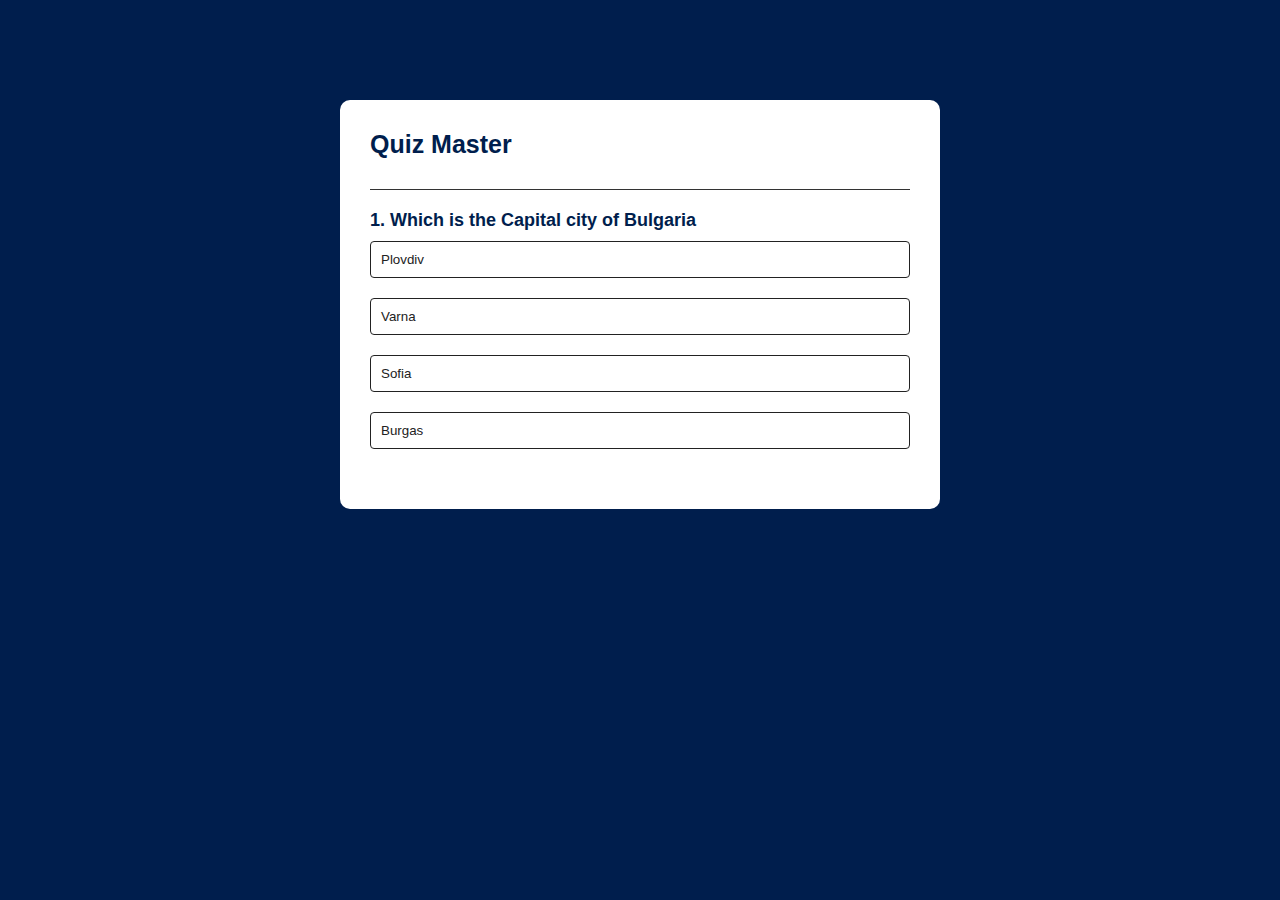
<file: Quiz Game Project/index.html>
<!DOCTYPE html>
<html lang="en">
<head>
    <meta charset="UTF-8">
    <title>Quiz Game Project</title>
    <link rel="stylesheet" href="style.css">
</head>
<body>
    <div class="app">
        <h1>Quiz Master</h1>
        <div class="quiz">
            <h2 id="question">Here is your Question:</h2>
            <div id="answer-buttons">
                <button class="btn">Answer 1</button>
                <button class="btn">Answer 2</button>
                <button class="btn">Answer 3</button>
                <button class="btn">Answer 4</button>
            </div>
            <button id="next-btn">Next</button>
        </div>
    </div>
    <script src="script.js"></script>
</body>
</html>
</file>
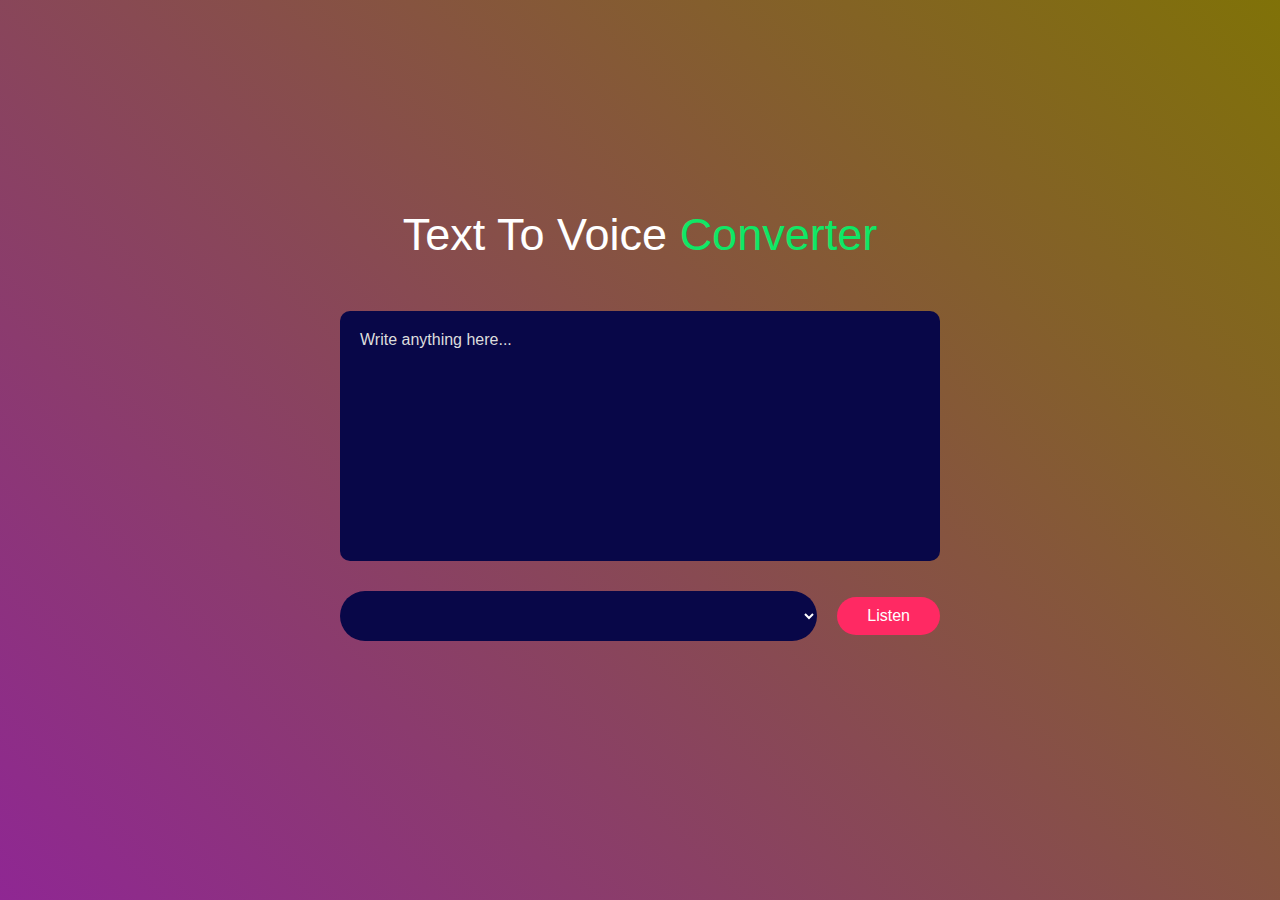
<file: Voice Converter/index.html>
<!DOCTYPE html>
<html lang="en">
<head>
    <meta charset="UTF-8">
    <meta name="viewport" content="width=device-width, initial-scale=1.0">
    <title>Voice Converter</title>
    <link rel="stylesheet" href="style.css">
</head>
<body>

    <div class="hero">
        <h1>Text To Voice <span>Converter</span></h1>
        <textarea placeholder="Write anything here..."></textarea>
        <div class="row">
            <select></select>
            <button>Listen</button>
        </div>
    </div>
    <script>
        let speech = new SpeechSynthesisUtterance();

        let voices = [];

        let voiceSelect = document.querySelector("select")

        window.speechSynthesis.onvoiceschanged = () => {
            voices = window.speechSynthesis.getVoices();
            speech.voice = voices[0];

            voices.forEach((voice, i) => (voiceSelect.options[i] = new Option(voice.name, i)));
        };

        voiceSelect.addEventListener("change", () =>{
            speech.voice = voices[voiceSelect.value];
        });

document.querySelector("button").addEventListener("click", () =>{
    speech.text = document.querySelector("textarea").value;
    window.speechSynthesis.speak(speech);
});
    </script>
</body>
</html>
</file>
<file: Quiz Game Project/style.css>
* {
    margin: 0;
    padding: 0;
    font-family: 'Poppins', sans-serif;
    box-sizing: border-box;
}
body{
    background: #001e4d ;
}
.app{
    background: #fff;
    width: 90%;
    max-width: 600px;
    margin: 100px auto 0;
    border-radius: 10px;
    padding: 30px;
}
.app h1 {
    font-size: 25px;
    color: #001e4d;
    font-weight: 600;
    border-bottom: 1px solid #333;
    padding-bottom: 30px;
}
.quiz {
    padding: 20px 0;
}
.quiz h2 {
    font-size: 18px;
    color: #001e4d;
    font-weight: 600;
}
.btn {
    background: #fff;
    color: #222;
    font-weight: 500;
    width: 100%;
    border: 1px solid #222;
    padding: 10px;
    margin: 10px 0;
    text-align: left;
    border-radius: 4px;
    cursor: pointer;
    transition: all 0.3s;
}
.btn:hover:not([disabled]) {
background: #222;
color: #fff;
}
.btn:disabled {
    cursor: no-drop;
}
#next-btn {
    background: #001e4d;
    color: #fff;
    font-weight: 500;
    width: 150px;
    border: 0;
    padding: 10px;
    margin: 20px auto 0;
    border-radius: 4px;
    cursor: pointer;
    display: none;
}
.correct {
    background: #9aeabc;
}
.incorrect {
    background: #ff9393;
}
</file>
<file: Voice Converter/style.css>
*{
    margin: 0;
    padding: 0;
    font-family: 'Poppins', sans-serif;
    box-sizing: border-box;
}
.hero{
    width: 100%;
    min-height: 100vh;
    background: linear-gradient(45deg, #8f2793, #807208);
    display: flex;
    align-items: center;
    justify-content: center;
    flex-direction: column;
    color: white;
}
.hero h1{
    font-size: 45px;
    font-weight: 500;
    margin-top: -50px;
    margin-bottom: 50px;
}
.hero h1 span{
    color: rgb(16, 231, 102);
}
textarea{
    width: 600px;
    height: 250px;
    background: #080748;
    color: white;
    font-size: 15px;
    border: 0;
    outline: 0;
    padding: 20px;
    border-radius: 10px;
    resize: none;
    margin-bottom: 30px;
}
textarea::placeholder{
    font-size: 16px;
    color: #ddd;
}
.row{
    width: 600px;
    display: flex;
    align-items: center;
    gap: 20px;
}
button{
    background: #ff2963;
    color: white;
    font-size: 16px;
    padding: 10px 30px;
    border-radius: 35px;
    border: 0;
    outline: 0;
    cursor: pointer;
}
select{
    flex: 1;
    color: white;
    background: #080748;
    height: 50px;
    padding: 0 20px;
    outline: 0;
    border: 0;
    border-radius: 35px;
}
</file>
